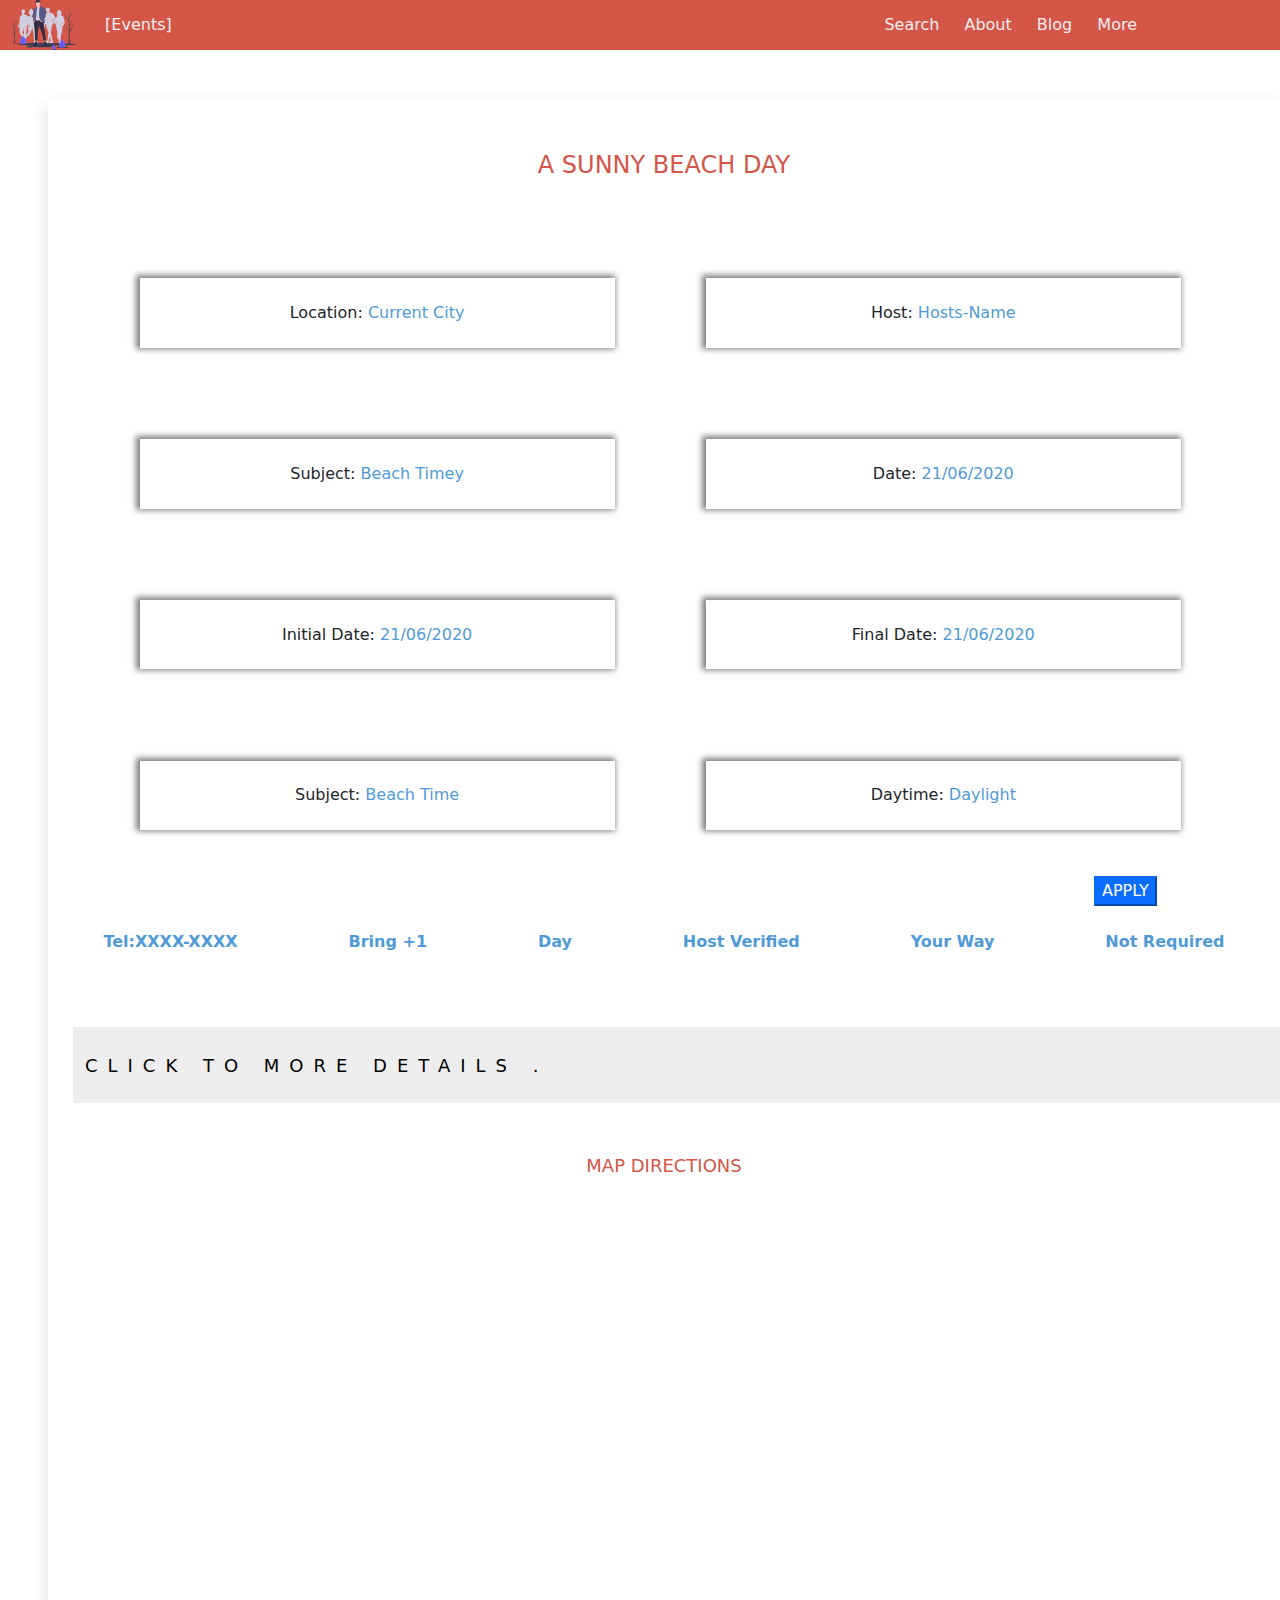
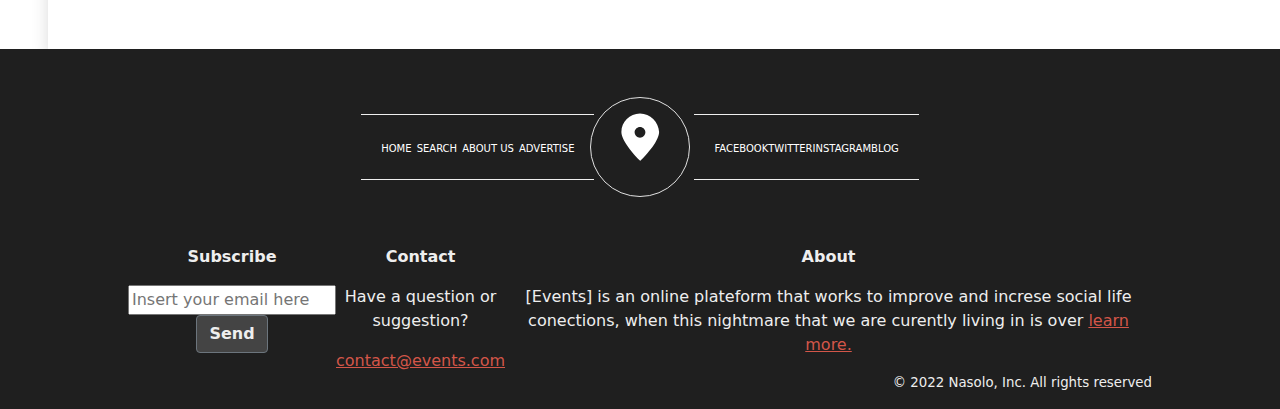
<file: About.html>
<!DOCTYPE html>
<html lang="en">
  <head>
    <meta charset="UTF-8" />
    <meta http-equiv="X-UA-Compatible" content="IE=edge" />
    <meta name="viewport" content="width=device-width, initial-scale=1.0" />
    <title>About_page</title>
    <link rel="stylesheet" href="Assets/Css/style.css" />
    <link rel="stylesheet" href="Assets/Css/About.css" />
    <link rel="stylesheet" href="Assets/Css/bootstrap.min.css" />
  </head>
  <body>
    <header>
      <nav>
        <div class="nav">
          <div>
            <a href="index.html"
              ><img src="Assets/Images/group-2.svg" alt="" width="70px"
            /></a>
            <a href="index.html"><span>[Events]</span></a>
          </div>

          <div class="menu" style="text-align: center">
            <a href="Search.html"
              ><i class="fa fa-search"></i><span>Search</span></a
            >
            <a href="About.html"
              ><i class="fa fa-user"></i><span>About</span></a
            >
            <a href="#"><i class="fa fa-blog"></i><span>Blog</span></a>
            <a href="#"><i class="fa fa-bars"></i><span>More</span></a>
          </div>
        </div>
      </nav>
    </header>
    <main>
      <section class="shadow">
        <div
          style="
            font-size: x-large;
            text-align: center;
            padding: 4%;
            color: #d35649;
          "
        >
          <i class="far fa-sun"></i> A SUNNY BEACH DAY
        </div>
        <section class="location">
        <div class="container">
          <div class="row">
            <div class="col-lg-5 date">
              Location: <span style="color: var(--primary-blue)">Current City</span>
            </div>
            <div class="col-lg-5 date">
              Host: <span style="color: var(--primary-blue)">Hosts-Name</span>
            </div>
          </div>

          <div class="row">
            <div class="col-lg-5 date">
              Subject: <span style="color: var(--primary-blue)">Beach Timey</span>
            </div>
            <div class="col-lg-5 date">
              Date: <span style="color: var(--primary-blue)">21/06/2020</span>
            </div>
          </div>

          <div class="row">
            <div class="col-lg-5 date">
              Initial Date:
              <span style="color: var(--primary-blue)">21/06/2020</span>
            </div>
            <div class="col-lg-5 date">
              Final Date: <span style="color: var(--primary-blue)">21/06/2020</span>
            </div>
          </div>

          <div class="row">
            <div class="col-lg-5 date">
              Subject: <span style="color: var(--primary-blue)">Beach Time</span>
            </div>
            <div class="col-lg-5 date">
              Daytime: <span style="color: var(--primary-blue)">Daylight</span>
            </div>
          </div>
        </div>
        </section>
        <div style="text-align: right; padding: 0 10%;">
            <button class="btn-primary">
                <i class="fa fa-child"></i>APPLY
            </button>
        </div>
        <section class="petitIcon py-4" >
            <div>
              <span><i class="fa fa-phone"></i> <b> Tel:XXXX-XXXX</b></span>
            </div>
            <div>
              <span><i class="fas fa-user-plus"></i><b>Bring +1</b></span>
            </div>
            <div>
              <span><i class="fa fa-sun"></i><b>Day</b></span>
            </div>
            <div>
              <span><i class="fas fa-user-check"></i><b>Host Verified</b></span>
            </div>
            <div>
              <span><i class="fas fa-train"></i><b>Your Way</b></span>
            </div>
            <div>
              <span
                ><i class="fa fa-money-bill-wave"></i><b>Not Required</b></span
              >
            </div>
          </div>
      </section>
      <section id="click">
        <a href="#" style="letter-spacing: 10px; font-size: large"
        ><i class="fa fa-2x fa-book"></i> CLICK TO MORE DETAILS .</a
      >
      </section>
      <section>
          <div class="map" style="text-align: center;">
            <i class="fa fa-map"></i>MAP DIRECTIONS
          </div>
          <iframe
          src="https://www.google.com/maps/embed?pb=!1m18!1m12!1m3!1d3713.7253827455334!2d47.088204849655405!3d-21.44003649249595!2m3!1f0!2f0!3f0!3m2!1i1024!2i768!4f13.1!3m3!1m2!1s0x21e7b9442fb70d0b%3A0xc8354938f740756d!2sARATO!5e0!3m2!1sfr!2smg!4v1647092819103!5m2!1sfr!2smg"
          width="100%"
          height="450"
          style="border: 0"
          allowfullscreen=""
          loading="lazy"
        ></iframe>
      </section>

    </main>
    <footer>
      <div class="lienFooter py-5 d-none d-md-flex">
        <div class="trait">
          <span> <a href="index.html"> HOME</a></span>
          <span> <a href="search.html"> SEARCH</a></span>
          <span> <a href="about.html"> ABOUT US</a></span>
          <span> <a href="index.html"> ADVERTISE</a></span>
        </div>
        <div>
          <img
            src="Assets/Icones/mapsnavbar_icon.svg"
            alt="map"
            width="100px"
            ;
            style="margin: 0px 0 0 -4%"
            ;
          />
        </div>

        <div class="trait d-none d-md-flex">
          <span> <a href="index.html"> FACEBOOK</a></span>
          <span> <a href="index.html"> TWITTER</a></span>
          <span> <a href="index.html"> INSTAGRAM</a></span>
          <span> <a href="index.html"> BLOG</a></span>
        </div>
      </div>
      <div class="subscribe d-none d-md-flex">
        <div>
          <p><b> Subscribe</b></p>
          <form action="">
            <div>
              <input type="text" placeholder="Insert your email here" />
              <button
                class="btn btn-outline-secondary"
                style="background-color: #444"
              >
                <b style="color: #eee"> Send</b>
              </button>
            </div>
          </form>
        </div>

        <div>
          <p><b>Contact</b></p>
          <p>Have a question or suggestion?</p>
          <a
            href="mailto:?subject=Ask me anything"
            style="color: var(--primary-color)"
          >
            contact@events.com</a
          >
        </div>

        <div>
          <p><b>About</b></p>
          <p>
            [Events] is an online plateform that works to improve and increse
            social life conections, when this nightmare that we are curently
            living in is over
            <a href="about.html" style="color: #d35649">learn more.</a>
          </p>
        </div>
      </div>
      <div class="copy">
        <div>
          <a href="facebook.com"
            ><span><i class="fab fa-facebook"></i></span
          ></a>
          <a href="twitter.com"
            ><span><i class="fab fa-twitter"></i></span
          ></a>
          <a href="instagram.com"
            ><span><i class="fab fa-instagram"></i></span
          ></a>
          <a href="t.me"
            ><span><i class="fab fa-telegram"></i></span
          ></a>
          <a href="linkedin.com"
            ><span><i class="fab fa-linkedin"></i></span
          ></a>
        </div>
        <div></div>
        <div style="text-align: right; font-size: smaller">
          <p>&#169; 2022 Nasolo, Inc. All rights reserved</p>
        </div>
      </div>
    </footer>
  </body>
</html>
</file>
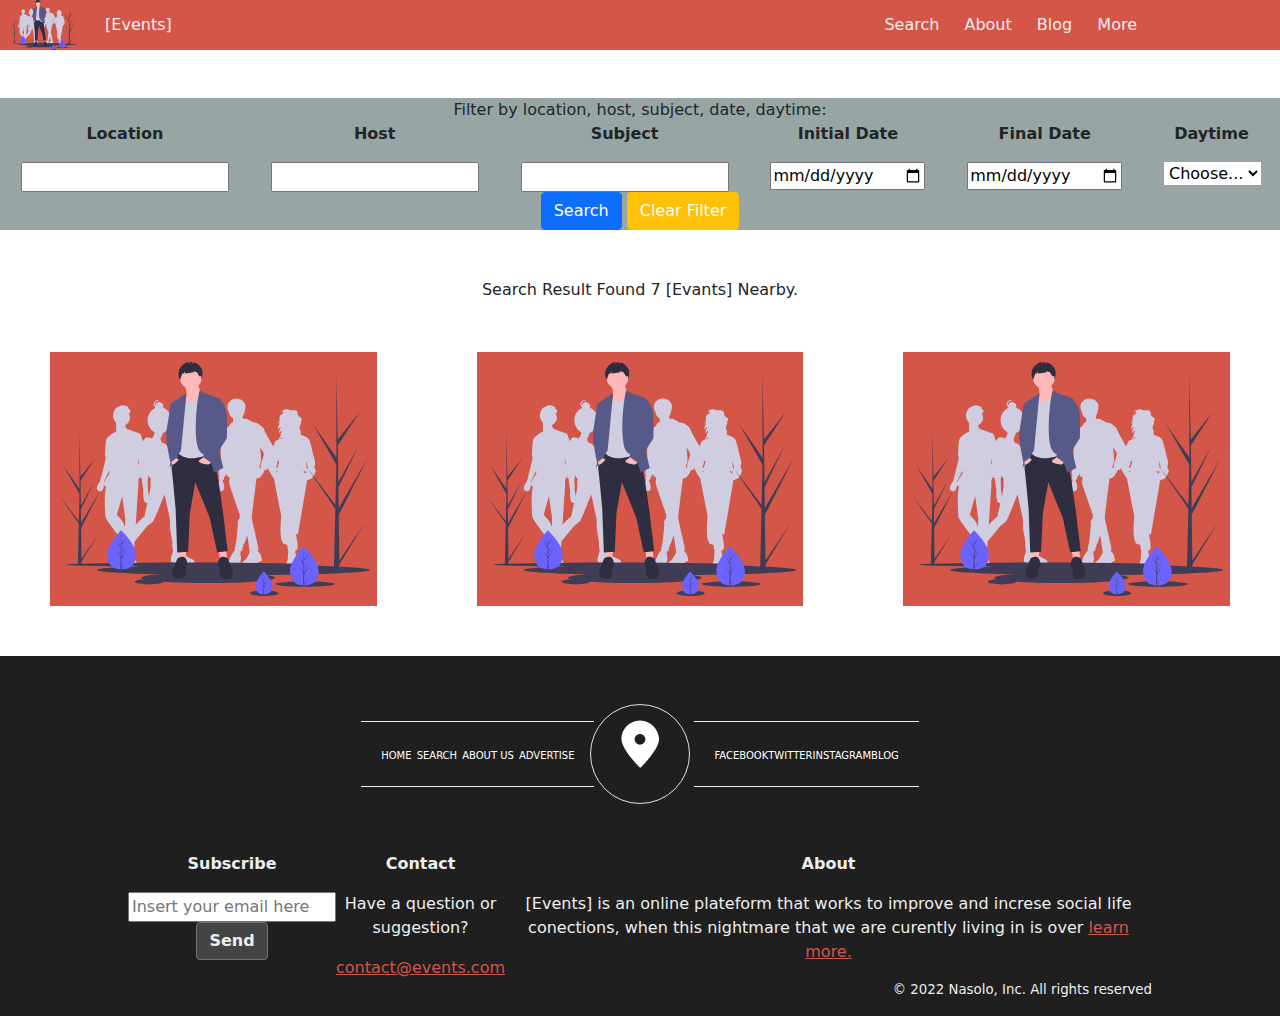
<file: Search.html>
<!DOCTYPE html>
<html lang="en">
  <head>
    <meta charset="UTF-8" />
    <meta http-equiv="X-UA-Compatible" content="IE=edge" />
    <meta name="viewport" content="width=device-width, initial-scale=1.0" />
    <title>Search</title>
    <link rel="stylesheet" href="Assets/Css/style.css" />
    <link rel="stylesheet" href="Assets/Css/search.css" />
    <link rel="stylesheet" href="Assets/Css/bootstrap.min.css" />
  </head>
  <body>
    <header>
      <nav>
        <div class="nav">
          <div>
            <a href="index.html"
              ><img src="Assets/Images/group-2.svg" alt="" width="70px"
            /></a>
            <a href="index.html"><span>[Events]</span></a>
          </div>

          <div class="menu" style="text-align: center">
            <a href="Search.html"
              ><i class="fa fa-search"></i><span>Search</span></a
            >
            <a href="About.html"
              ><i class="fa fa-user"></i><span>About</span></a
            >
            <a href="#"><i class="fa fa-blog"></i><span>Blog</span></a>
            <a href="#"><i class="fa fa-bars"></i><span>More</span></a>
          </div>
        </div>
      </nav>
    </header>
    <main>
      <section
        class="my-5"
        style="background-color: var(--primary-gray); text-align: center"
      >
        <div>Filter by location, host, subject, date, daytime:</div>

        <section class="form">
          <div>
            <p><b>Location</b></p>
            <input type="text" name="location" id="loc" />
          </div>
          <div>
            <p><b>Host</b></p>
            <input type="text" name="host" id="host" />
          </div>
          <div>
            <p><b>Subject</b></p>
            <input type="text" name="subject" id="sub" />
          </div>
          <div>
            <p><b>Initial Date</b></p>
            <input type="date" name="dateIn" id="dateIn" />
          </div>
          <div>
            <p><b>Final Date</b></p>
            <input type="date" name="dateFin" id="dateFin" />
          </div>
          <div>
            <p><b>Daytime</b></p>
            <select
              name=""
              id=""
              style="border: none; background: #fff; padding: 1%"
            >
              <option>Choose...</option>
              <option>Day</option>
              <option>Night</option>
            </select>
          </div>
        </section>
        <div>
          <button class="btn btn-primary">Search</button>
          <button class="btn btn-warning" style="color: #fff">
            <i class="fa fa-search"></i>Clear Filter
          </button>
        </div>
      </section>
      <section class="img">
        <div style="text-align: center">
          Search Result Found 7 [Evants] Nearby.
        </div>
        <div class="d-md-flex align-center">
          <div style="background-color: #d35649; margin: 50px">
            <img
              src="Assets/Images/group-2.svg"
              alt="homme_debout"
              width="100%"
              background-color:
              #d35649
            />
          </div>
          <div style="background-color: #d35649; margin: 50px">
            <img
              src="Assets/Images/group-2.svg"
              alt="homme_debout"
              width="100%"
              background-color:
              #d35649
            />
          </div>
          <div style="background-color: #d35649; margin: 50px">
            <img
              src="Assets/Images/group-2.svg"
              alt="homme_debout"
              width="100%"
              background-color:
              #d35649
            />
          </div>
        </div>
      </section>
    </main>
    <footer>
      <div class="lienFooter py-5 d-none d-md-flex">
        <div class="trait">
          <span> <a href="index.html"> HOME</a></span>
          <span> <a href="search.html"> SEARCH</a></span>
          <span> <a href="about.html"> ABOUT US</a></span>
          <span> <a href="index.html"> ADVERTISE</a></span>
        </div>
        <div>
          <img
            src="Assets/Icones/mapsnavbar_icon.svg"
            alt="map"
            width="100px"
            ;
            style="margin: 0px 0 0 -4%"
            ;
          />
        </div>

        <div class="trait d-none d-md-flex">
          <span> <a href="index.html"> FACEBOOK</a></span>
          <span> <a href="index.html"> TWITTER</a></span>
          <span> <a href="index.html"> INSTAGRAM</a></span>
          <span> <a href="index.html"> BLOG</a></span>
        </div>
      </div>
      <div class="subscribe d-none d-md-flex">
        <div>
          <p><b> Subscribe</b></p>
          <form action="">
            <div>
              <input type="text" placeholder="Insert your email here" />
              <button
                class="btn btn-outline-secondary"
                style="background-color: #444"
              >
                <b style="color: #eee"> Send</b>
              </button>
            </div>
          </form>
        </div>

        <div>
          <p><b>Contact</b></p>
          <p>Have a question or suggestion?</p>
          <a
            href="mailto:?subject=Ask me anything"
            style="color: var(--primary-color)"
          >
            contact@events.com</a
          >
        </div>

        <div>
          <p><b>About</b></p>
          <p>
            [Events] is an online plateform that works to improve and increse
            social life conections, when this nightmare that we are curently
            living in is over
            <a href="about.html" style="color: #d35649">learn more.</a>
          </p>
        </div>
      </div>
      <div class="copy">
        <div>
          <a href="facebook.com"
            ><span><i class="fab fa-facebook"></i></span
          ></a>
          <a href="twitter.com"
            ><span><i class="fab fa-twitter"></i></span
          ></a>
          <a href="instagram.com"
            ><span><i class="fab fa-instagram"></i></span
          ></a>
          <a href="t.me"
            ><span><i class="fab fa-telegram"></i></span
          ></a>
          <a href="linkedin.com"
            ><span><i class="fab fa-linkedin"></i></span
          ></a>
        </div>
        <div></div>
        <div style="text-align: right; font-size: smaller">
          <p>&#169; 2022 Nasolo, Inc. All rights reserved</p>
        </div>
      </div>
    </footer>
  </body>
</html>
</file>
<file: Assets/Css/style.css>
:root{
--primary-color: #d35649;
--primary-gray: #98a5a5;
--primary-blue: #509bd7;
--gray-footer: #1f1f1f;
--gray-footer-btn: #444;
--primary-purple: #575a89;
--light-gray: #eee;
}


.nav {
    display: flex;
    justify-content: space-between;
    align-items: center;
    padding: 0 10%;
    background-color: #d35649;
    color: var(--light-gray);
    padding: 1% auto;
}
.nav a {
    text-decoration: none;
    color: var(--light-gray);
    padding: 0 10px;
}
.menu{
      padding: 5px;
}
.gateway{
    background: url(../Images/group-1.jpg);
    background-position: center;
    padding-bottom: 30em;
}
.textshadow{
    color: white;
    text-shadow: 2px 2px 0px #474747
}
.work{
    display: flex;
    justify-content: space-between;
    text-align: center;
    padding: 0 10%;
}
.work div{
    padding: 0 4%;
}

.near{
    display: flex;
    background-color: var(--primary-color);
    justify-content: space-between;
}
.near img, .connect img, .spending img {
    width: 160px;
    height: 200px;
    border-radius: 50%;
}
.connect {
    display: flex;
    background-color: var(--primary-gray) ;
    justify-content: space-between;
}
.spending{
    display: flex;
    background-color: var(--primary-blue);
    justify-content: space-between;
}
footer {
      background-color: var(--gray-footer);
      color: var(--light-gray);
      padding: 0 10%;
}
.lienFooter {

      display: flex;
      justify-content: center;
      align-items: center;
      
}
.lienFooter a {
    text-decoration: none;
    color: #fff;
    font-size: x-small;
}
.trait{
    border-top: solid #eee 1px;
    border-bottom: solid #eee 1px;
    padding: 20px;
}
.lienFooter img {
    color: #eee;
  filter: invert(1);
  border: 1px solid #1f1f1f;
  border-radius: 50%;
}
footer .subscribe{
    display: flex;
    justify-content: space-around;
    text-align: center;
}
footer .copy{
    display: flex;
    justify-content: space-between ;
    color: var(--light-gray);
}
@media screen and (max-width: 768px){
    #search{
        text-align: center !important;
        margin: 0 1em !important;
        display: flex;
        flex-direction: column !important;
        align-items: center;
    }
    #boutton{
        
        width: 100%!important;
        display: flex !important;
        flex-direction: column !important;
        align-items: center;
        padding: 0 1em !important;
    }
    #boutton input{
        width:100% !important;
    }
}
</file>
<file: Assets/Css/About.css>
.location {
    display: flex;
    align-items:center;
    justify-content: space-between;
}
.location div .date {
    padding: 5px;
    text-align: center;
    margin: 4%;
    box-shadow: -2px -1px 6px 2px rgba(0, 0, 0, 0.51);
    padding: 2%;
}
.petitIcon{
    display: flex;
    justify-content: space-around;
}
.petitIcon div {
    padding: 0 20px;
    white-space: nowrap ;
}
#click a {
    text-decoration: none;
    color: black;
  
}
.shadow {
    margin-top: 3em;
    margin-left: 3em;
    margin-bottom: 0;
    box-shadow: 1px 0px 6px 10px rgba(0, 0, 0, 0.29);
}
.petitIcon{
    color: var(--primary-blue);
}
#click {
    margin: 4% 0 0 2%;
    background-color: #eee;
    padding: 2% 1%;
}
.map {
    font-size: large; 
    color: #d35649; 
    padding: 4% 4% 1% 4%
}
@media screen and (max-width: 768px){
    .petitIcon{
        display: flex;
        flex-direction: column;
        align-items: center;
        justify-content: center;
    }
}
</file>
<file: Assets/Css/search.css>
.form {
    display: flex;
    justify-content: space-around;
}
.img img{
    margin: 10px;
}
@media screen and (max-width: 768px){
    .form{
        display: flex;
        flex-direction: column;
    }
}
</file>
